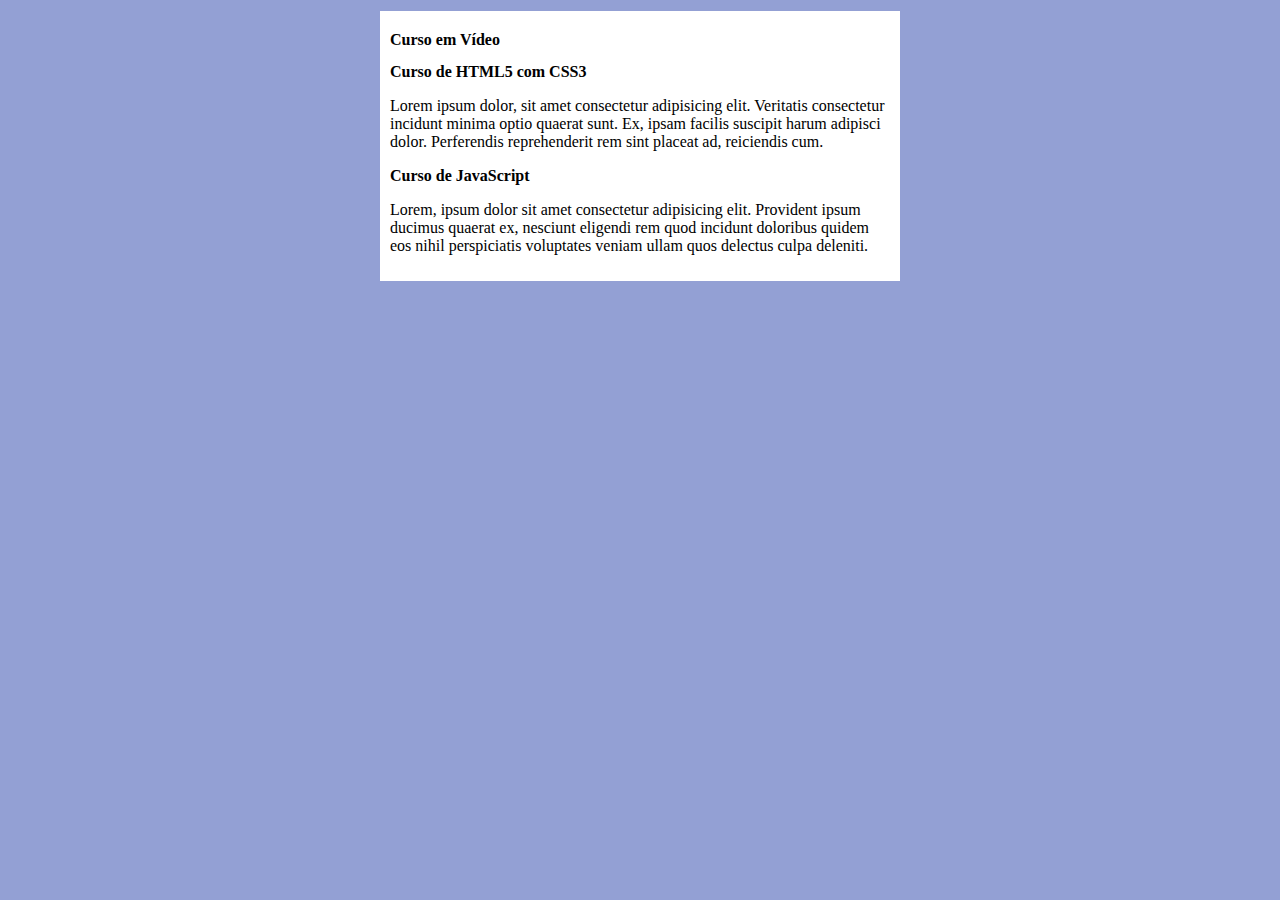
<file: index.html>
<!DOCTYPE html>
<html lang="pt">
<head>
    <meta charset="UTF-8">
    <meta http-equiv="X-UA-Compatible" content="IE=edge">
    <meta name="viewport" content="width=device-width, initial-scale=1.0">
    <h1><title>Título do site</title> </h1>
    <link rel="stylesheet" href="estilos/style.css">

</head>
<body>
    <main>
        <header>
            <h1> Curso em Vídeo</h1>
        </header>
        <article>
            <h2>Curso de HTML5 com CSS3</h2>
            <p>Lorem ipsum dolor, sit amet consectetur adipisicing elit. Veritatis consectetur incidunt minima optio quaerat sunt. Ex, ipsam facilis suscipit harum adipisci dolor. Perferendis reprehenderit rem sint placeat ad, reiciendis cum.</p>
        </article>
        <article>
            <h2>Curso de JavaScript</h2>
            <p>Lorem, ipsum dolor sit amet consectetur adipisicing elit. Provident ipsum ducimus quaerat ex, nesciunt eligendi rem quod incidunt doloribus quidem eos nihil perspiciatis voluptates veniam ullam quos delectus culpa deleniti.</p>
        </article>
    </main>
</body>
</html>
</file>
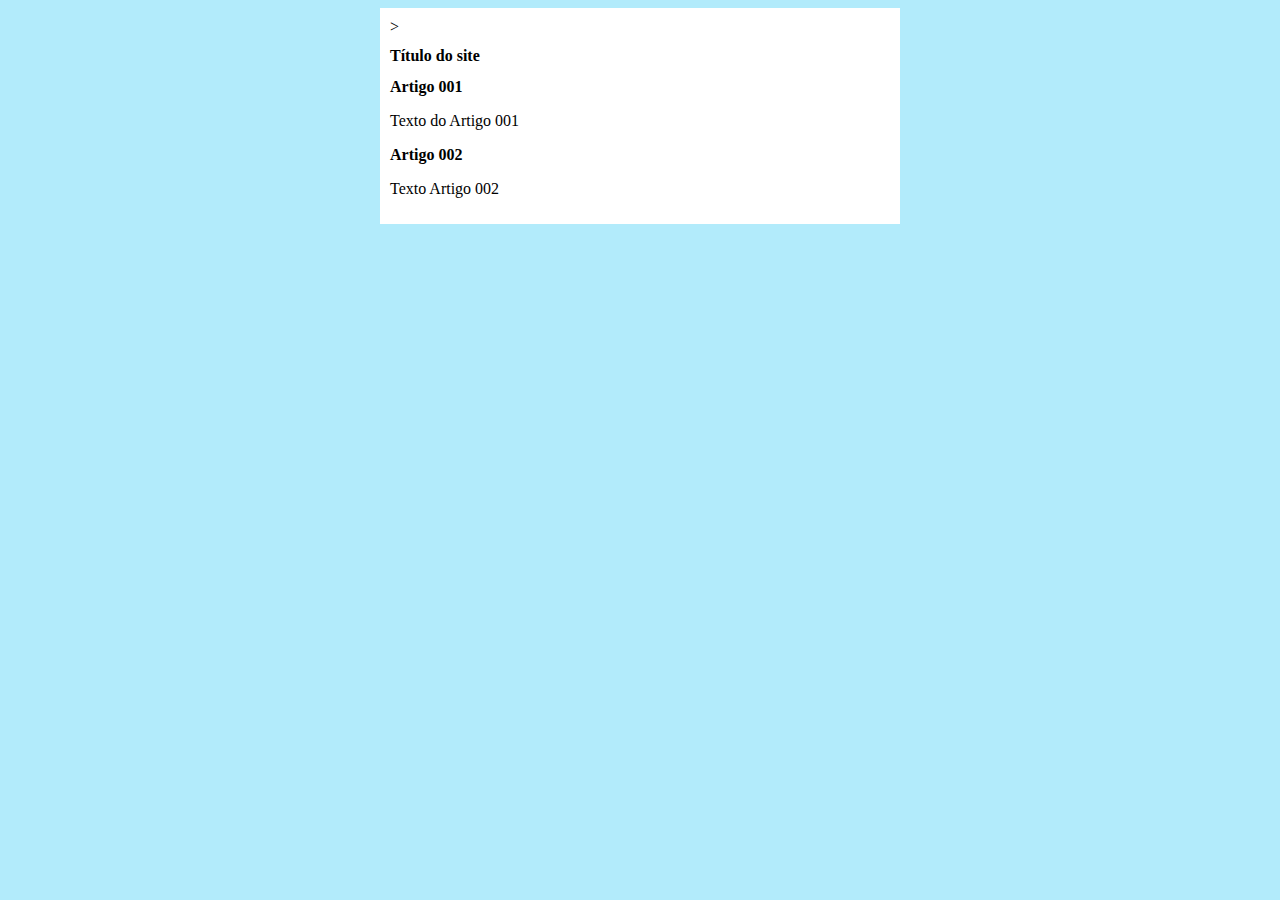
<file: indes.html>
<!DOCTYPE html>
<html lang="pt">
<head>
    <meta charset="UTF-8">
    <meta http-equiv="X-UA-Compatible" content="IE=edge">
    <meta name="viewport" content="width=device-width, initial-scale=1.0">
    <title>Título do site</title>
    <link rel="stylesheet" href="estilos/stryle.css">
</head>
<body>
    
    <main>>
        <header>
            <h1> Título do site</h1>
        </header>
        <article>
            <h2>Artigo 001</h2>
            <p>Texto do Artigo 001</p>
        </article>
        <article>
            <h2>Artigo 002</h2>
            <p>Texto Artigo 002</p>
        </article>
    </main>
</body>
</html>
</file>
<file: estilos/style.css>
*{
    font=family: Arial, helvetica, sans-serif;
    font-size: 16px;
}
Body{
    background-color:rgb(147, 160, 212) ;
}

main{
    background-color: white;
    width: 500px;
    margin: auto;
    padding: 10px;
    box-shadow: 3px 3px 5px rgba(red, green, blue, alpha);
}
</file>
<file: estilos/stryle.css>
*{
    font=family: Arial, helvetica, sans-serif;
    font-size: 16px;
}
Body{
    background-color:rgb(178, 235, 251) ;
}

main{
    background-color: white;
    width: 500px;
    margin: auto;
    padding: 10px;
    box-shadow: 3px 3px 5px rgba(red, green, blue, alpha);
}
</file>
